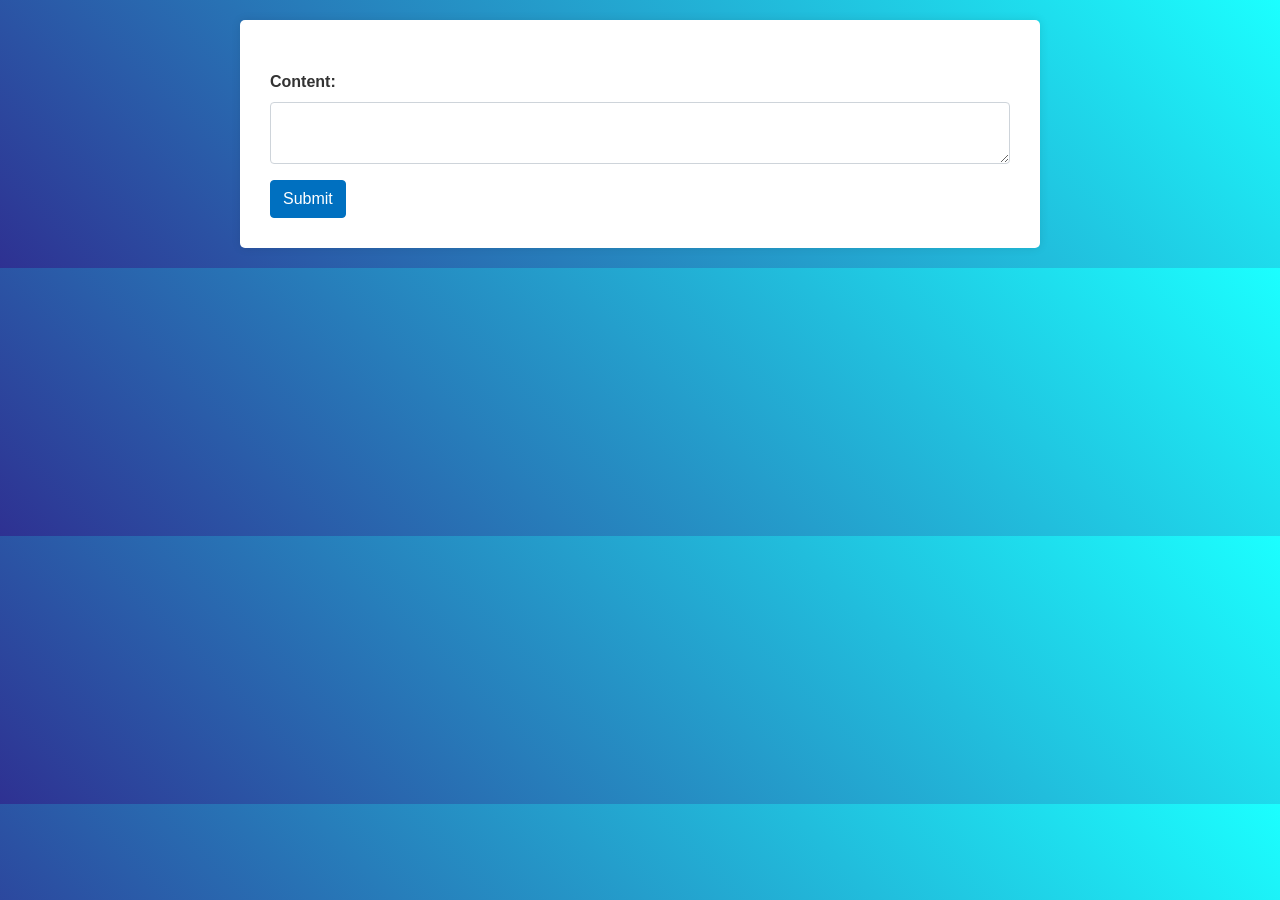
<file: index3.html>
<!DOCTYPE html>
<html>
<head>
  <title>Author : Gaurav Kumar</title>
  <link rel="stylesheet" href="https://stackpath.bootstrapcdn.com/bootstrap/4.5.0/css/bootstrap.min.css">
  <style>
    /* Custom CSS styles */
    body {
      padding: 20px;
      font-family: Arial, sans-serif;
      background: linear-gradient(45deg, #2e3192, #1bffff);
      color: #333;
      position: relative;
      overflow: hidden;
    }
    body::after {
      content: "";
      position: absolute;
      top: -50px;
      left: 50%;
      transform: translateX(-50%);
      width: 10px;
      height: 10px;
      border-radius: 50%;
      background-color: rgba(255, 255, 255, 0.5);
      animation: bubble-animation 3s linear infinite;
    }
    @keyframes bubble-animation {
      0% { top: -50px; opacity: 0; }
      50% { opacity: 1; }
      100% { top: 100%; opacity: 0; }
    }
    .container {
      max-width: 800px;
      margin: 0 auto;
      background-color: #fff;
      padding: 30px;
      border-radius: 5px;
      box-shadow: 0px 0px 10px rgba(0, 0, 0, 0.1);
    }
    h1 {
      font-size: 36px;
      margin-bottom: 30px;
      color: #0070c0;
      text-align: center;
    }
    form {
      margin-top: 20px;
    }
    .form-group label {
      font-weight: bold;
    }
    .btn-primary {
      background-color: #0070c0;
      border-color: #0070c0;
      transition: background-color 0.3s ease;
    }
    .btn-primary:hover {
      background-color: #00447c;
      border-color: #00447c;
    }
    .form-control:focus {
      border-color: #0070c0;
      box-shadow: none;
    }
  </style>
</head>
<body>
  <div class="container">
    <form method="post" onsubmit="getValueFromEditor(); return false;">
      <div class="form-group">
        <label for="editor">Content:</label>
        <textarea id="editor" name="editor" class="form-control"></textarea>
      </div>
      <button type="submit" class="btn btn-primary">Submit</button>
    </form>
  </div>

  <script src="https://cdn.ckeditor.com/4.16.2/standard/ckeditor.js"></script>
  <script>
    // Initialize CKEditor
    CKEDITOR.replace('editor');

    // Get the editor's value
    function getValueFromEditor() {
      var editorData = CKEDITOR.instances.editor.getData();
      console.log(editorData);
    }
  </script>
</body>
</html>
</file>
